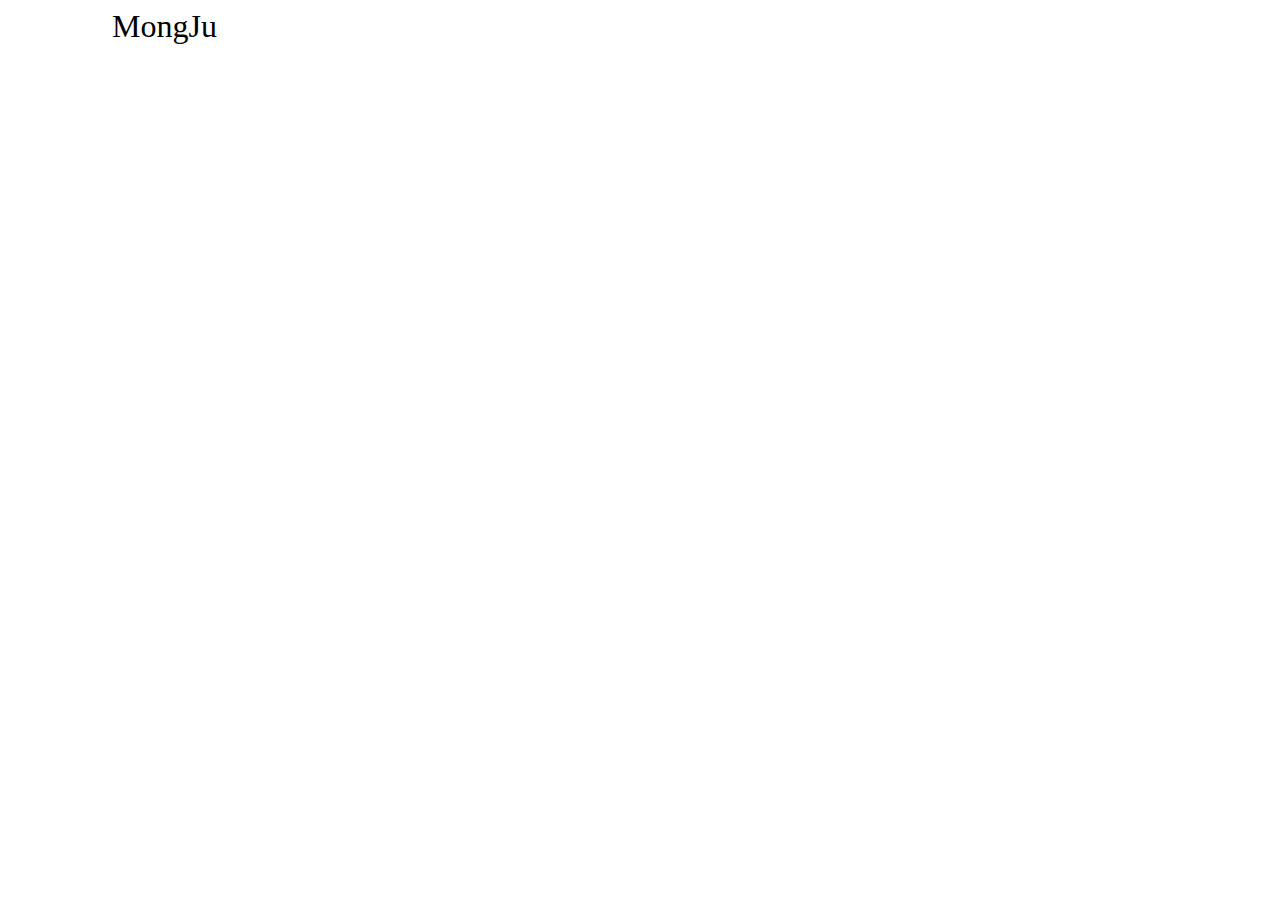
<file: index.html>
<!DOCTYPE html>
<html>
  <head>
    <meta charset="utf-8"></meta>
    <title>Travel</title>
    <link rel="stylesheet"  type="text/css"  href="style.css">
  </head>
  <body>
    <div id="header">
      <div id="logo">
      </div>
      <div id="myname">MongJu</div>
      <div id="fb"></div>
      <div id="ig"></div>
      <div id="utube"></div>
    </div>
    <div id="content">
      <div id="left">
        <div id="name">Travel</div>
        <div id="city">CITY</div>
        <div id="paris">PARIS</div>
        <div id="interface">Introduce:</div>
        <div id="context">The high Eiffel Tower, the colorful streets, the beautiful river Seine, the glorious palaces, the romantic people, the old history … Paris is a great place to all people in the world. <br>As the capital of France, Paris is a modern city with a long and rich history. So many events took place here and there are so many places for the visitors to have a trip. <br>The Eiffel Tower, which is 320 meters high, is the symbol of Paris. It was completed in 1889. 
        </div>
      </div>
      <div id="city1">
      La Tour Eiffel
      </div>
      <div id="city2">
      Fuji
      </div>
      <div id="city3">
      Great Barrier Reef
      </div>
    </div>
  </body>
</html>
</file>
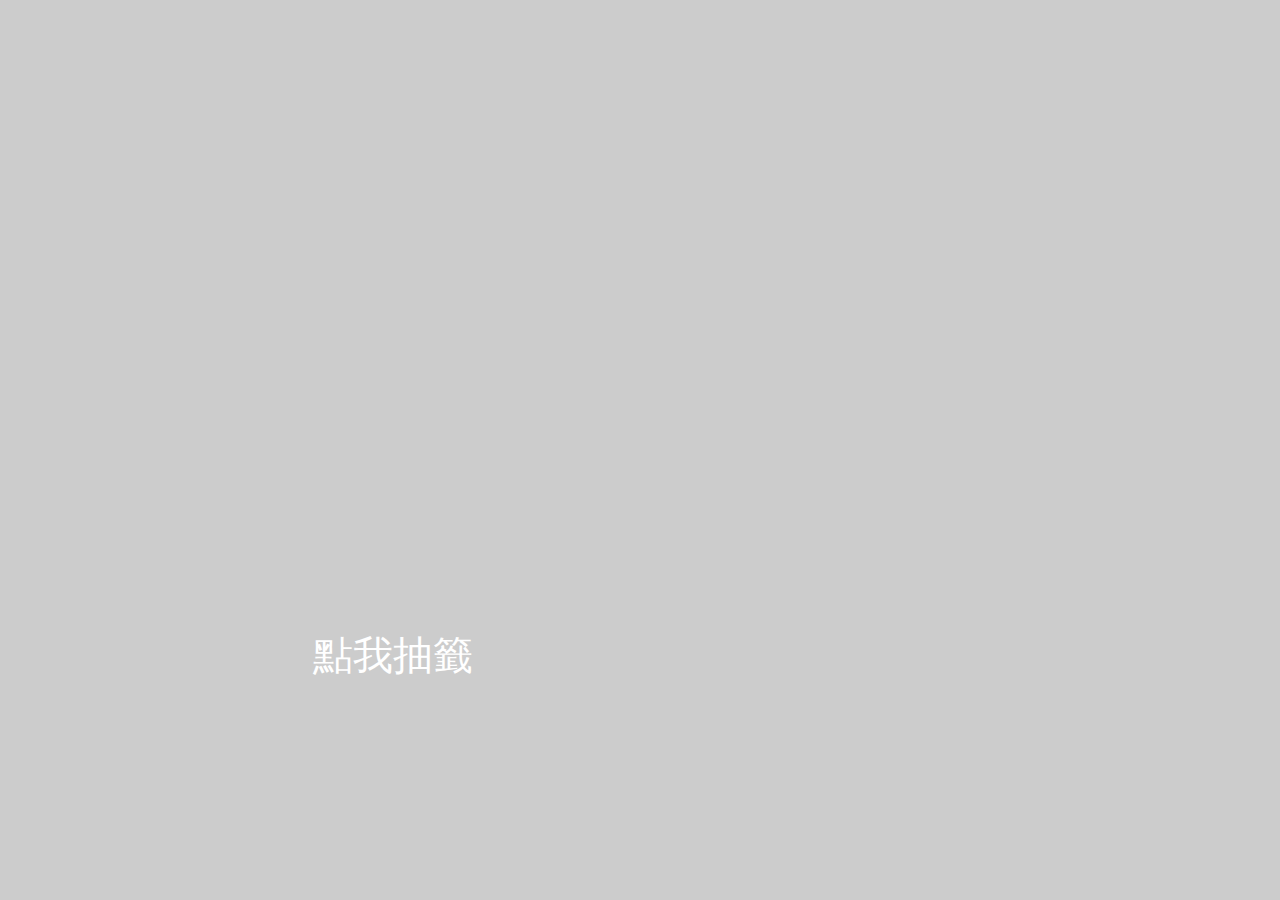
<file: tainan2.html>
<!DOCTYPE html>
<html>
  <head>
    <meta charset="utf-8"></meta>
    <link rel="stylesheet"  type="text/css"  href="style2.css">
    <script src="https://ajax.googleapis.com/ajax/libs/jquery/3.3.1/jquery.min.js"></script>
   <script>
   $(document).ready(function(){
   $("#box").click(function(){
        var x = Math.floor(Math.random()*6+1);
    	if(x==1){
    	    var pic = "#lot1";
    	}
    	else if(x==2){
    	    var pic = "#lot2";
    	}
    	else if(x==3){
    	    var pic = "#lot3";
    	}
    	else if(x==4){
    	    var pic = "#lot4";
    	}
    	else if(x==5){
    	    var pic = "#lot5";
    	}
    	else {
    	    var pic = "#lot6";
    	}
    	$("#cli").hide(0,function(){
        $("#wood").animate({top: "-=250px"},"slow",function(){
        $(pic).animate({left:"250px",opacity:"5.0",height:"500px",width:"500px"},1500,function(){
        $("#box").animate({left: "-=150px"},"slow",function(){
        $("#wood").animate({top: "+=180px"},"slow")
        });});});});});});
      </script>
      <title>趣台南</title>
  </head>
  <body>
  <div id="back">
    <div id="left">
      <div id="lot">
        <div id="lot1"></div>
        <div id="lot2"></div>
        <div id="lot3"></div>
        <div id="lot4"></div>
        <div id="lot5"></div>
        <div id="lot6"></div>
      </div>
      <div id="wood"></div>
      <div id="box"></div>
      <div id="cli">點我抽籤</div>
    </div>
    <div id="right">
      <div id="dol">
      </div>
    </div>
  </div>
  </body>
</html>
</file>
<file: style.css>
body{
	background-image:url(https://luffy.ee.ncku.edu.tw/~e24051857/3.jpg) ;
	background-position: center center; 
	background-repeat: no-repeat; 	
	background-size:cover;
}
#header{
	background-color:#ffffff;
}
#header #logo , #header #myname , #header #fb ,#header #ig ,#header #utube{
	display:inline-block;
	vertical-align:top;
}
#header #logo{
	width:50px;
	height:50px;
	background-image:url(https://luffy.ee.ncku.edu.tw/~e24051857/leave.png) ;
	background-position: center center; 
	background-repeat: no-repeat; 	
	background-size:cover;
}
#header #myname{
	margin-left:50px;
	height:50px;
	font-size:200%;
	text-align:bottom;
}
#header #fb{
	margin-left:500px;
	margin-right:50px;
	width:50px;
	height:50px;
	background-image:url(https://luffy.ee.ncku.edu.tw/~e24051857/fb.png) ;
	background-position: center center; 
	background-repeat: no-repeat; 	
	background-size:cover;
}
#header #ig{
	margin-left:50px;
	margin-right:50px;
	width:50px;
	height:50px;
	background-image:url(https://luffy.ee.ncku.edu.tw/~e24051857/ig.png) ;
	background-position: center center; 
	background-repeat: no-repeat; 	
	background-size:cover;
}
#header #utube{
	margin-left:50px;
	width:50px;
	height:50px;
	background-image:url(https://luffy.ee.ncku.edu.tw/~e24051857/utube.png) ;
	background-position: center center; 
	background-repeat: no-repeat; 	
	background-size:cover;
}
#content #left , #content #city1 , #content #city2 , #content #city3{
	display:inline-block;
	vertical-align:top;
}
#content #left{
	width:33%;
	height:600px;
	margin:10px 20px 10px 20px;
}
#content #left #name{
	height:10%;
	color:#ffffff;
	text-align:center;
	font-size:250%;
	border-top:#ffffff 2px solid;
}
#content #left #city{
	height:50px;
	font-size:150%;
	color:#ffffff;
	border-top:#ffffff 2px solid;
}
#content #left #paris{
	height:15%;
	color:#ffffff;
	text-align:center;
	font-size:200%;
	border-bottom:#ffffff 2px solid;
}
#content #left #interface{
	height:8%;
	color:#ffffff;
	margin-top:50px;
	font-size:150%;
}
#content #left #context{
	height:60%;
	color:#ffffff;
}
#content #city1{
    width:20%;
	height:500px;
	background-image:url(https://luffy.ee.ncku.edu.tw/~e24051857/paris.jpg);
	background-position:center center;
	background-repeat:no-repeat;
	background-size:cover;
	margin-top:50px;
	text-align:center;
	font-size:300%;
	color:#ffffff;
}
#content #city2{
	width:20%;
	height:500px;
	background-image:url(https://luffy.ee.ncku.edu.tw/~e24051857/fuji.jpg);
	background-position:center center;
	background-repeat:no-repeat;
	background-size:cover;
	margin-top:50px;
	text-align:center;
	font-size:300%;
	color:#ffffff;
}
#content #city3{
	width:20%;
	height:500px;
	background-image:url(https://luffy.ee.ncku.edu.tw/~e24051857/big.jpg);
	background-position:center center;
	background-repeat:no-repeat;
	background-size:cover;
	margin-top:50px;
	text-align:center;
	font-size:300%;
	color:#ffffff;
}
</file>
<file: style2.css>
body{
	background-color: #CCCCCC;
}
#back{
	height:800px;
	width:1100px;
	position:relative;
	background-image:url(https://luffy.ee.ncku.edu.tw/~e24051857/PNG/bac.png) ;
	background-repeat: no-repeat;
	background-position: center center; 
	background-size:100%;
}
#left,#right{
	display:inline-block;
	vertical-align:top;
}
#left{
	height:100%;
	width:49%;
	position:relative;
}
#lot{
	height:50px;
	width:150px;
}
#lot1,#lot2,#lot3,#lot4,#lot5,#lot6{
	display:inline-block;
	vertical-align:top;
}
#lot1{
	height:40px;
	width:20px;
	position:relative;
	background-image:url(https://luffy.ee.ncku.edu.tw/~e24051857/PNG/好運紅.png) ;
	background-repeat: no-repeat;
	background-position: center center; 
	background-size:30%;
	top:160px;
	left:70px;
	opacity:0;
}
#lot2{
	height:40px;
	width:20px;
	position:relative;
	background-image:url(https://luffy.ee.ncku.edu.tw/~e24051857/PNG/幸運草.png) ;
	background-repeat: no-repeat;
	background-position: center center; 
	background-size:30%;
	top:160px;
	left:70px;
	opacity:0;
}
#lot3{
	height:40px;
	width:20px;
	position:relative;
	background-image:url(https://luffy.ee.ncku.edu.tw/~e24051857/PNG/幸運橘.png) ;
	background-repeat: no-repeat;
	background-position: center center; 
	background-size:30%;
	top:160px;
	left:70px;
	opacity:0;
}
#lot4{
	height:40px;
	width:20px;
	position:relative;
	background-image:url(https://luffy.ee.ncku.edu.tw/~e24051857/PNG/真灰心.png) ;
	background-repeat: no-repeat;
	background-position: center center; 
	background-size:30%;
	top:160px;
	left:70px;
	opacity:0;
}
#lot5{
	height:40px;
	width:20px;
	position:relative;
	background-image:url(https://luffy.ee.ncku.edu.tw/~e24051857/PNG/晴天黃.png) ;
	background-repeat: no-repeat;
	background-position: center center; 
	background-size:30%;
	top:160px;
	left:70px;
	opacity:0;
}
#lot6{
	height:40px;
	width:20px;
	position:relative;
	background-image:url(https://luffy.ee.ncku.edu.tw/~e24051857/PNG/憂鬱藍.png) ;
	background-repeat: no-repeat;
	background-position: center center; 
	background-size:30%;
	top:160px;
	left:70px;
	opacity:0;
}
#wood{
	height:300px;
	width:30px;
	position:absolute;
	background-image:url(https://luffy.ee.ncku.edu.tw/~e24051857/PNG/籤支.png) ;
	background-repeat: no-repeat;
	background-position: center center; 
	background-size:100%;
	left:370px;
	top:300px;
}
#box{
	height:50%;
	width:80%;
	position:absolute;
	background-image:url(https://luffy.ee.ncku.edu.tw/~e24051857/PNG/籤桶.png) ;
	background-repeat: no-repeat;
	background-position: center center; 
	background-size:40%;
	left:180px;
	top:250px;
}
#cli{
	height:50px;
	width:180px;
	position:absolute;
	left:305px;
	top:620px;
	font-size:40px;
	color:#ffffff;
}
#right{
	height:100%;
	width:49%;
	position:relative;
}
#dol{
	height:50%;
	width:80%;
	position:relative;
	background-image:url(https://luffy.ee.ncku.edu.tw/~e24051857/PNG/qw.png) ;
	background-repeat: no-repeat;
	background-position: center center; 
	background-size:100%;
	top:40%;
	left:10%;
}
</file>
